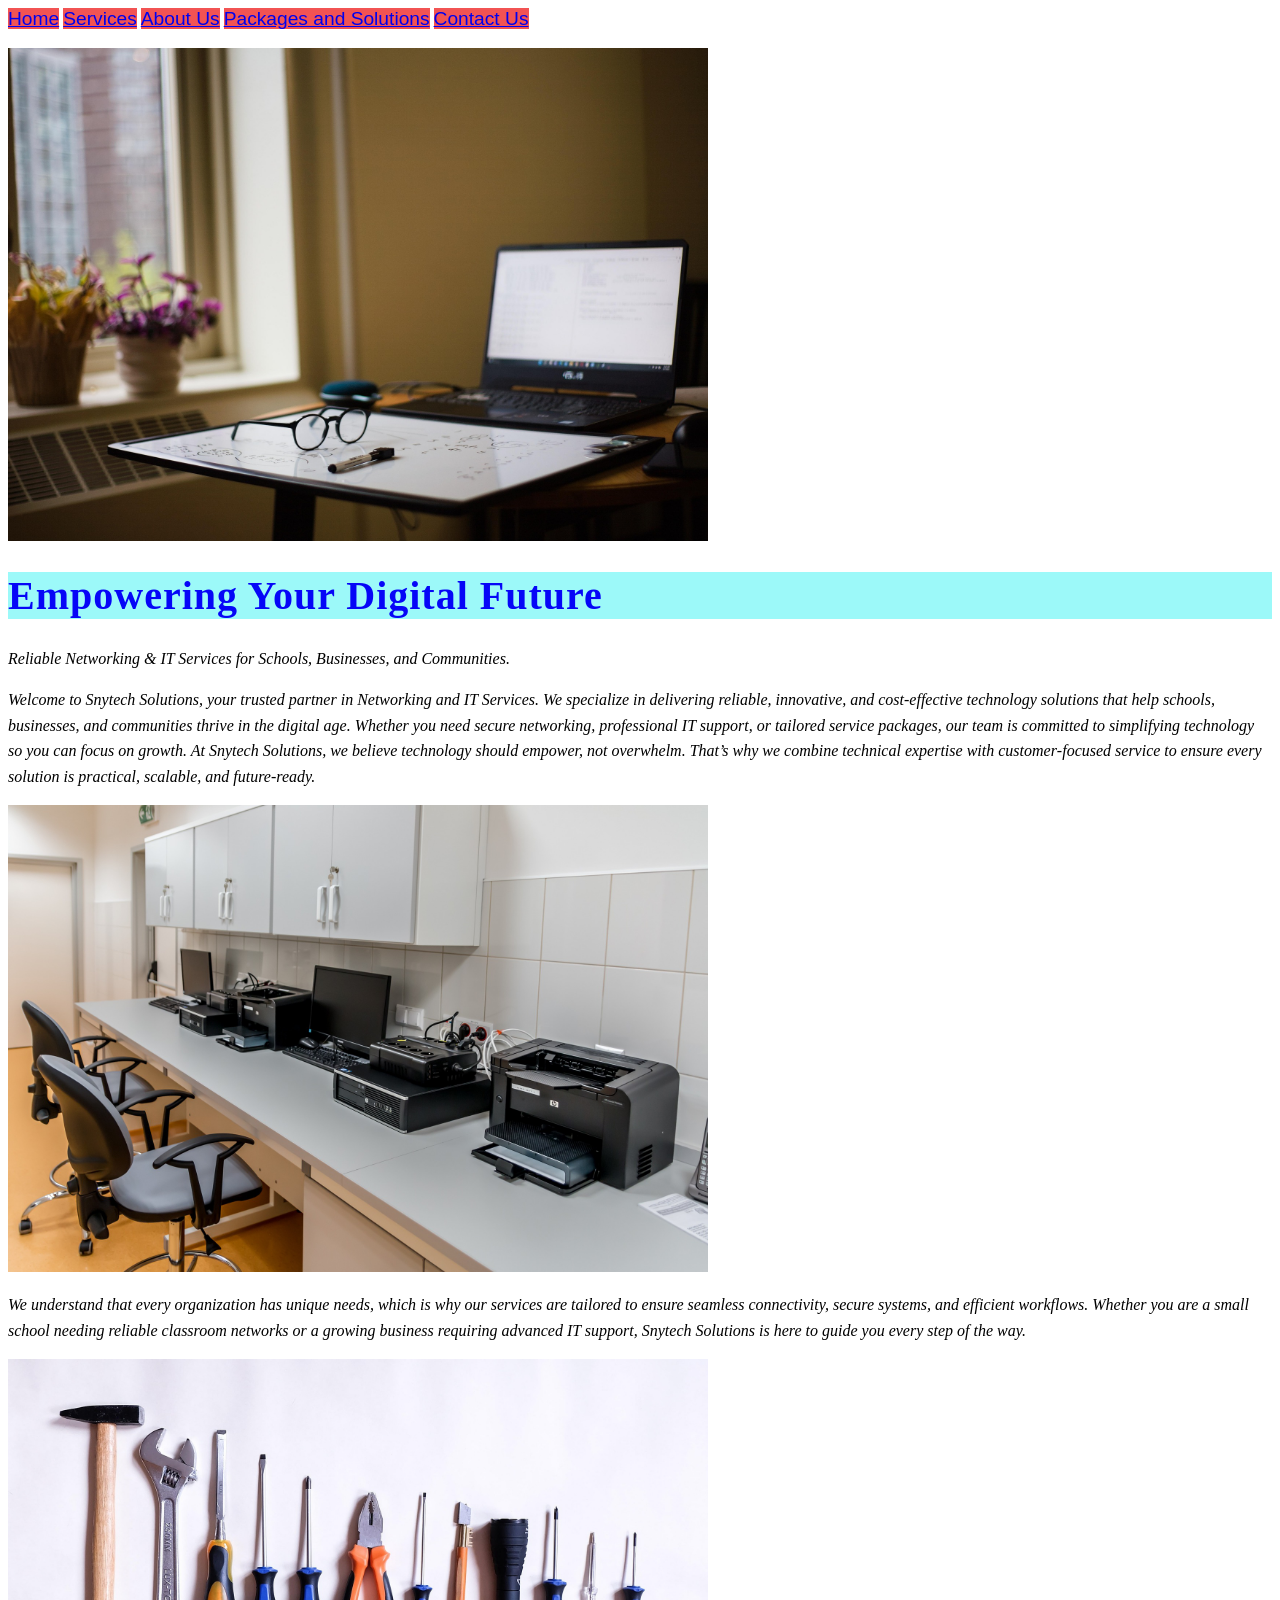
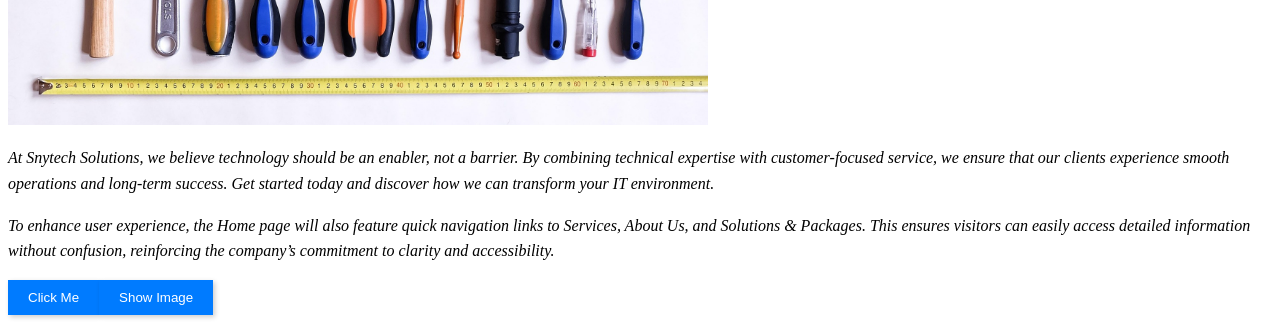
<file: index.html>
<!DOCTYPE html> 
<html>
    <head>
       
     <title>Home |SNY TECH</title>
    <style>
      .text{
        font-family: Cambria, Cochin, Georgia, Times, 'Times New Roman', serif;
      }
    
    </style>
    <link rel="stylesheet" href="css/style.css">
    <script>
$(document).ready(function(){
    $("#imageBtn").click(function(){
        $("#laptopImage").fadeIn();
    });
});
</script>

    <body>
      <a class="nav" href="index.html">Home</a> 
      <a class="nav" href="services.html">Services</a>
      <a class="nav" href="aboutus.html">About Us</a>
      <a class="nav" href="packagesandsolutions.html">Packages and Solutions</a>
      <a class="nav" href="contactus.html">Contact Us</a>
       
      <br/>
      <br>
      <img src="images/Laptop.jpg" width="700"/> 
    <h1 class="text" style="color: rgb(6, 6, 247); background-color: rgb(156, 249, 249);padding-bottom: 30;">Empowering Your Digital Future</h1>
    <p class="text" style="font-size: medium; font-style: oblique;">Reliable Networking & IT Services for Schools, Businesses, and Communities.</p>
    <p class="text" style="font-size: medium;font-style: oblique;">Welcome to Snytech Solutions, your trusted partner in Networking and IT Services. We specialize in delivering reliable, innovative, and cost‑effective technology solutions that help schools, businesses, and communities thrive in the digital age. Whether you need secure networking, professional IT support, or tailored service packages, our team is committed to simplifying technology so you can focus on growth. At Snytech Solutions, we believe technology should empower, not overwhelm. That’s why we combine technical expertise with customer‑focused service to ensure every solution is practical, scalable, and future‑ready.</p>
    <img src="images/Gadgets.jpg" width="700"/>
    <p class="text" style="font-size: medium;font-style: oblique;">We understand that every organization has unique needs, which is why our services are tailored to ensure seamless connectivity, secure systems, and efficient workflows. Whether you are a small school needing reliable classroom networks or a growing business requiring advanced IT support, Snytech Solutions is here to guide you every step of the way.</p>
    <img src="images/Tools.jpg" width="700"/>
    <p class="text" style="font-size: medium;font-style: oblique;">At Snytech Solutions, we believe technology should be an enabler, not a barrier. By combining technical expertise with customer‑focused service, we ensure that our clients experience smooth operations and long‑term success. Get started today and discover how we can transform your IT environment.</p>
    <p class="text" style="font-size: medium;font-style: oblique;">To enhance user experience, the Home page will also feature quick navigation links to Services, About Us, and Solutions & Packages. This ensures visitors can easily access detailed information without confusion, reinforcing the company’s commitment to clarity and accessibility.</p>
    
    <button onclick="alert('Welcome to Syntech Solutions')">
Click Me
<button id="imageBtn">Show Image</button>

<img id="laptopImage"
src="images/Laptop.jpg"
width="400"
style="display:none;">
</button>
    <body>
    </head>  

    <body>

</body> 
</html>
</file>
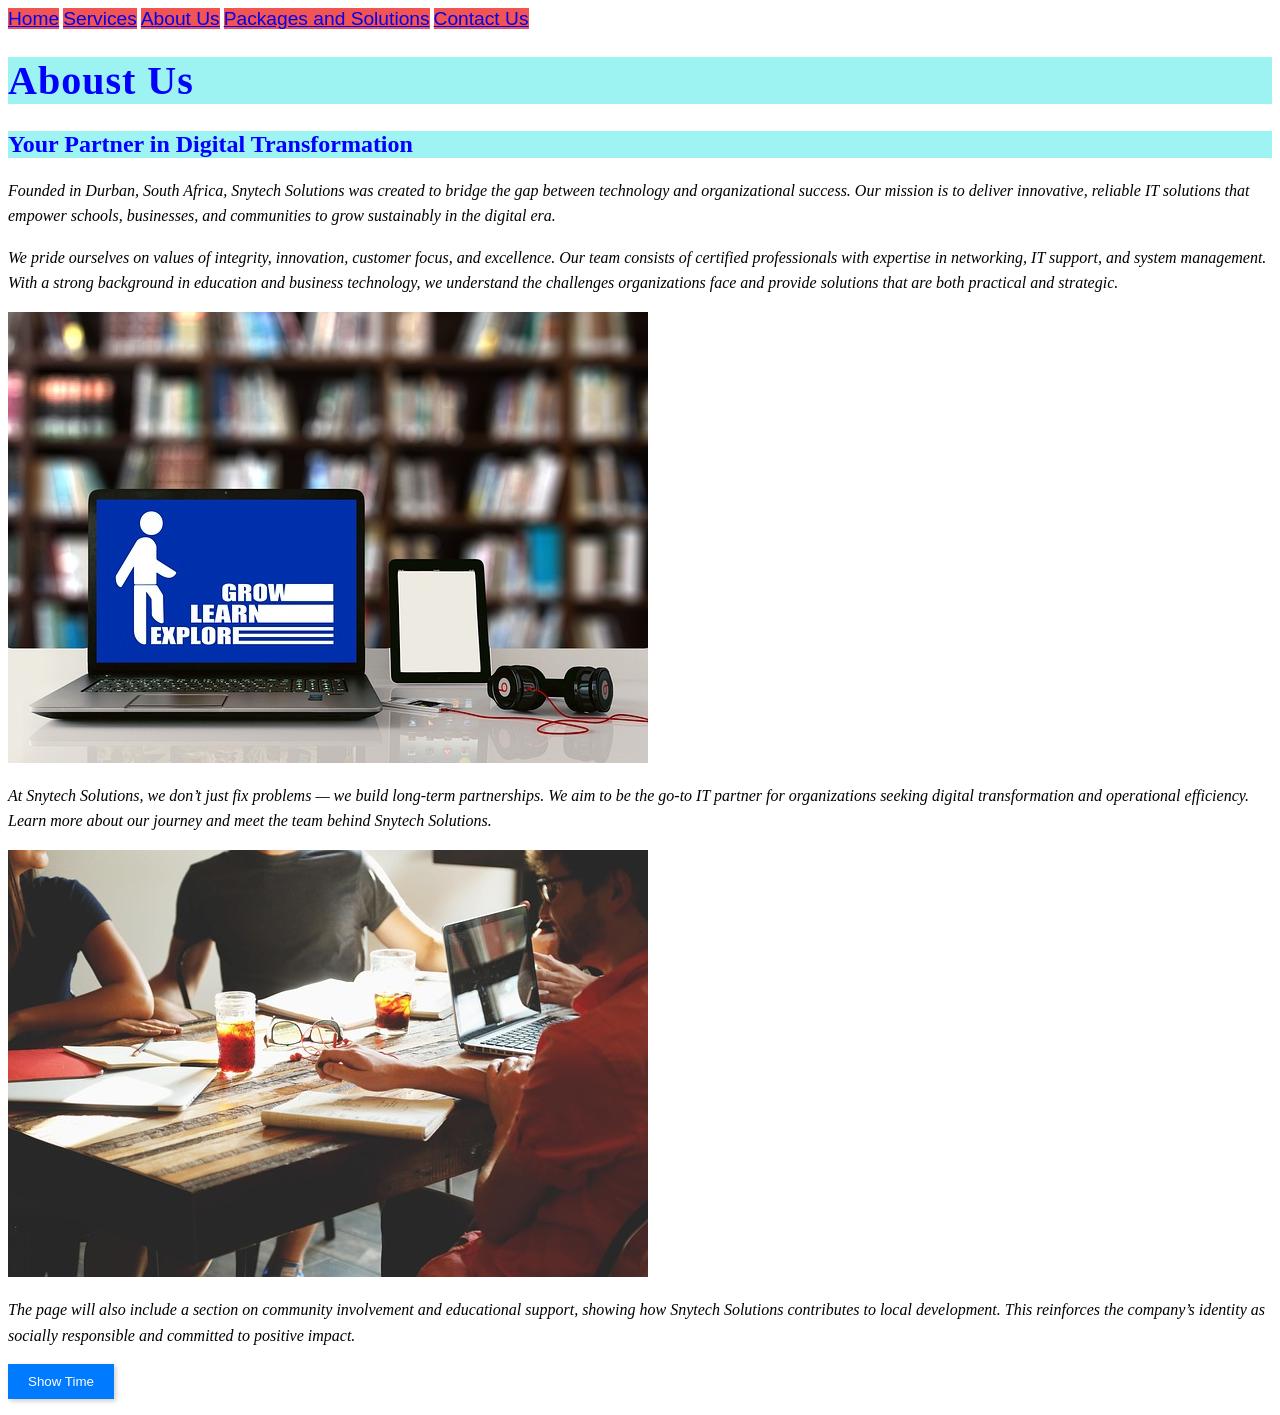
<file: aboutus.html>
<!DOCTYPE html>
<html>
    <head>
        <title>Home SNY TECH</title>
        <style>
            .text{
                font-family: Cambria, Cochin, Georgia, Times, 'Times New Roman', serif;
            }
        </style>

        <link rel="stylesheet" href="css/style.css">
    </head>
    <body>
      <a class="nav" href="index.html">Home</a> 
      <a class="nav" href="services.html">Services</a>
      <a class="nav" href="aboutus.html">About Us</a>
      <a class="nav" href="packagesandsolutions.html">Packages and Solutions</a>
      <a class="nav" href="contactus.html">Contact Us</a>
       
       
      <h1 class="text" style="color: blue; background-color: rgb(157, 242, 242);">Aboust Us</h1>
      <h2 class="text" style="color: blue; background-color: rgb(158, 243, 243);">Your Partner in Digital Transformation</h2>
      <p class="text" style="font-size: medium; font-style: oblique;">Founded in Durban, South Africa, Snytech Solutions was created to bridge the gap between technology and organizational success. Our mission is to deliver innovative, reliable IT solutions that empower schools, businesses, and communities to grow sustainably in the digital era.</p>
      <p class="text" style="font-size: medium;font-style: oblique;">We pride ourselves on values of integrity, innovation, customer focus, and excellence. Our team consists of certified professionals with expertise in networking, IT support, and system management. With a strong background in education and business technology, we understand the challenges organizations face and provide solutions that are both practical and strategic.</p>
      <img src="images/geralt-to-learn-4226948_640.jpg"/>
      <p class="text" style="font-size: medium; font-style: oblique;">At Snytech Solutions, we don’t just fix problems — we build long‑term partnerships. We aim to be the go‑to IT partner for organizations seeking digital transformation and operational efficiency. Learn more about our journey and meet the team behind Snytech Solutions.</p>
      <img src="images/startupstockphotos-meeting-594091_640.jpg"?>
      <p class="text" style="font-size: medium; font-style: oblique;">The page will also include a section on community involvement and educational support, showing how Snytech Solutions contributes to local development. This reinforces the company’s identity as socially responsible and committed to positive impact.</p>
    </body>
</html>
<button onclick="document.getElementById('time').innerHTML=Date()">
Show Time
</button>

<p id="time"></p>
</file>
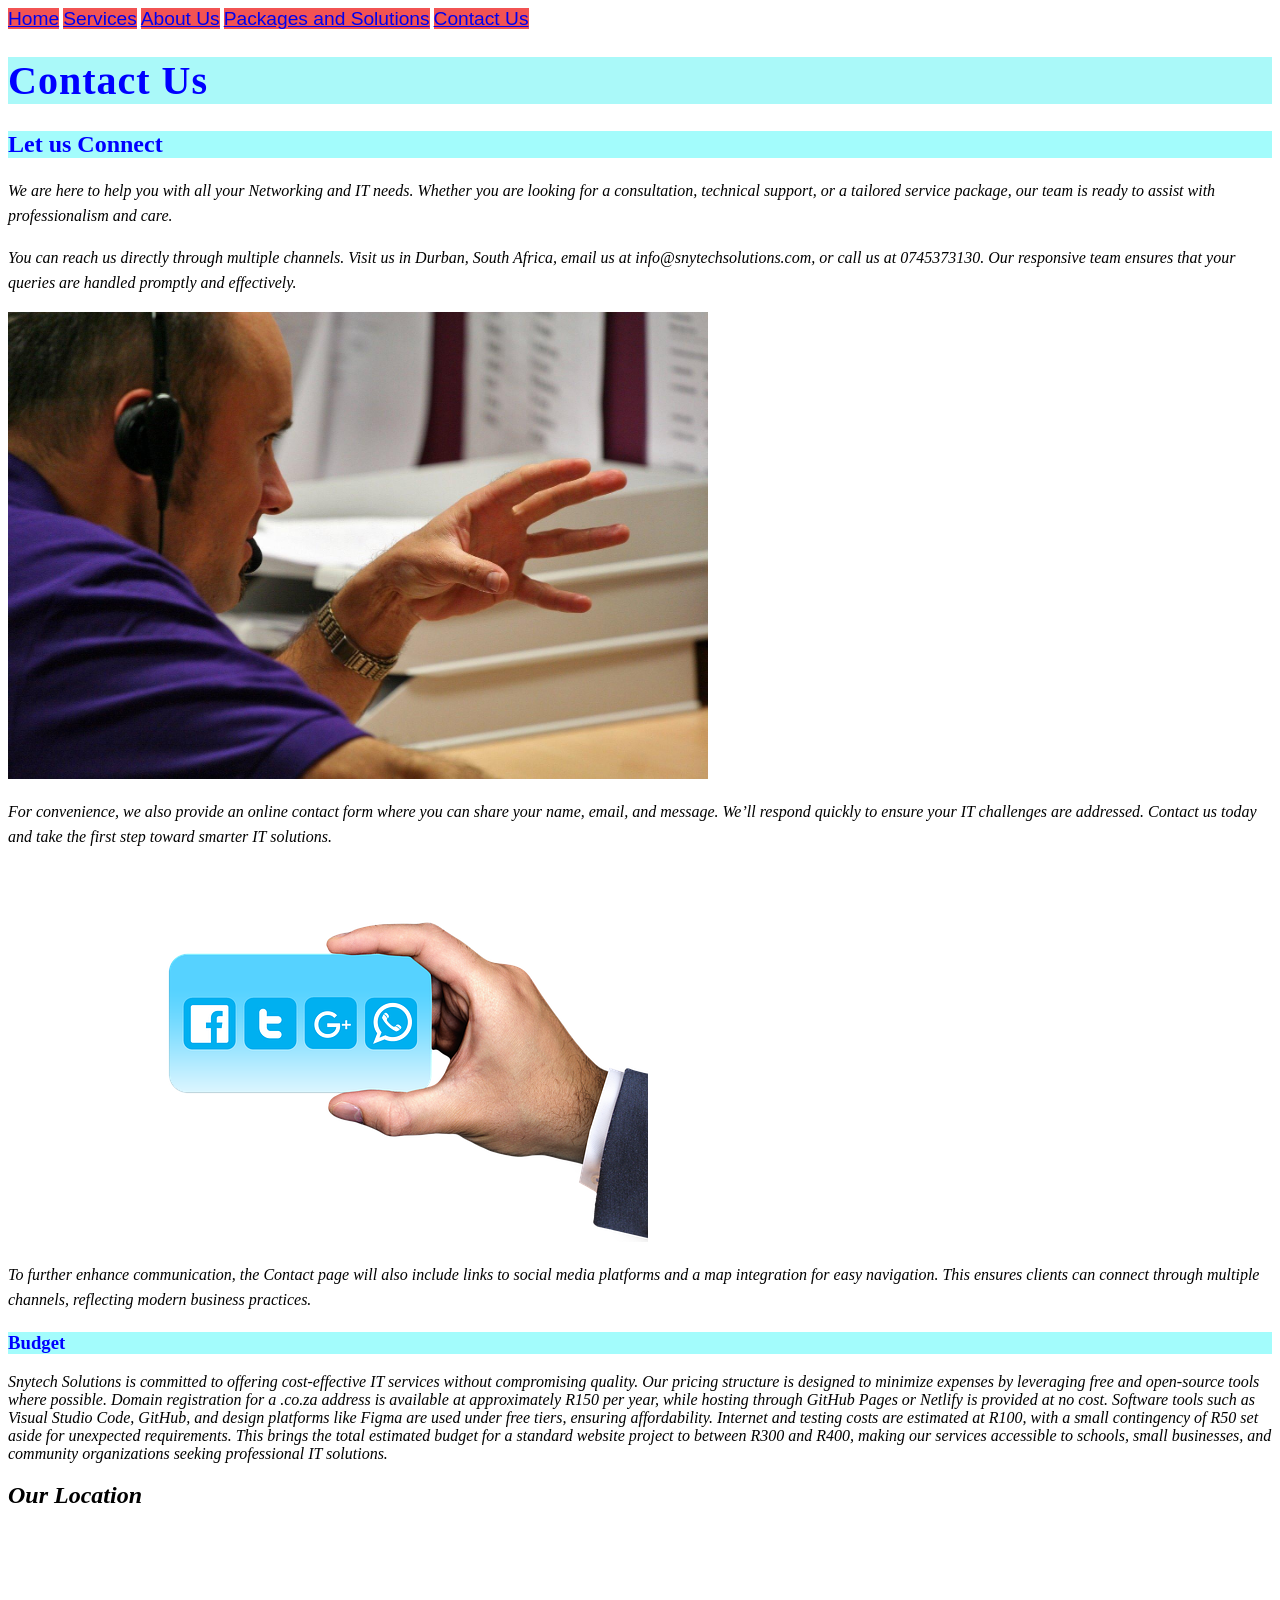
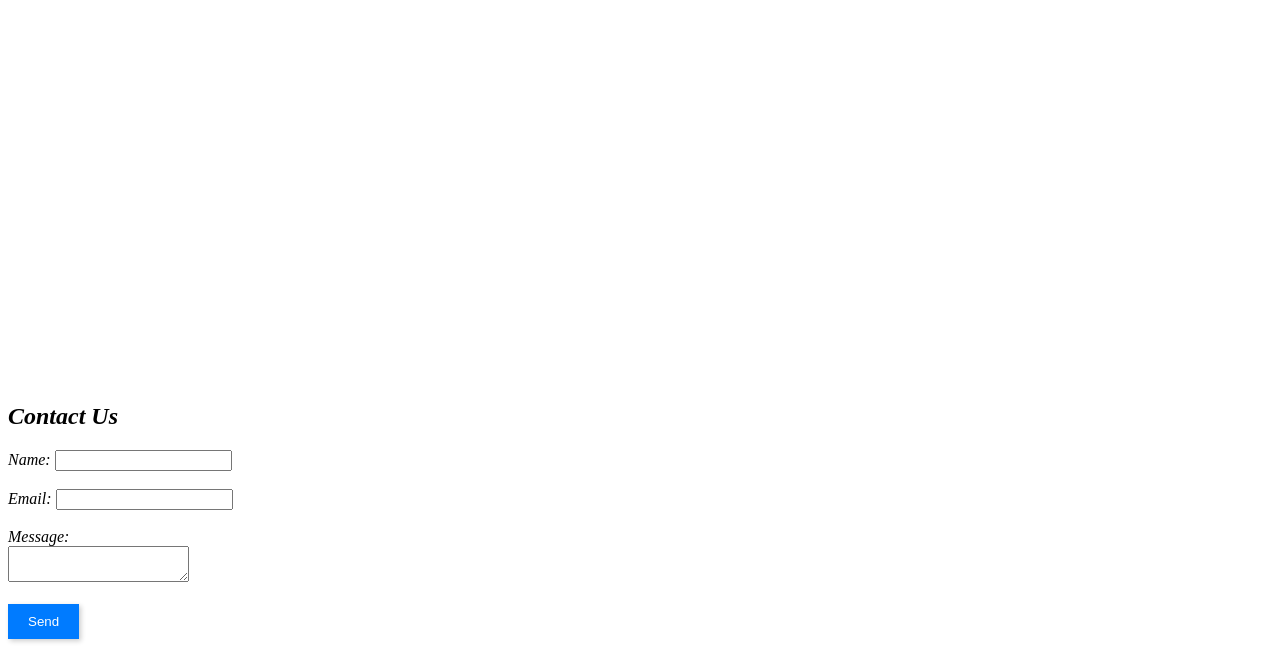
<file: contactus.html>
<!DOCTYPE html>
<html>
    <head>
        <title>Home SNY TECH</title>
       <style>
        .text{
            font-family: Cambria, Cochin, Georgia, Times, 'Times New Roman', serif;
        }
       </style> 

       <link rel="stylesheet" href="css/style.css">
    </head>
    <body>
      <a class="nav" href="index.html">Home</a> 
      <a class="nav" href="services.html">Services</a>
      <a class="nav" href="aboutus.html">About Us</a>
      <a class="nav" href="packagesandsolutions.html">Packages and Solutions</a>
      <a class="nav" href="contactus.html">Contact Us</a>
       
 
        <h1 class="text" style="color: blue;background-color: rgb(170, 249, 249);">Contact Us</h1>
        <h2 class="text" style="color: blue;background-color: rgb(163, 252, 252);"> Let us Connect</h2>
        <p class="text" style="font-size: medium; font-style: oblique;">We are here to help you with all your Networking and IT needs. Whether you are looking for a consultation, technical support, or a tailored service package, our team is ready to assist with professionalism and care.</p>
        <p class="text" style="font-size: medium; font-style: oblique;">You can reach us directly through multiple channels. Visit us in Durban, South Africa, email us at info@snytechsolutions.com, or call us at 0745373130. Our responsive team ensures that your queries are handled promptly and effectively.</p>
        <img src="images/seografika-phone-81677_1920.jpg" width="700"/>
        <p class="text" style="font-size: medium; font-style: oblique;">For convenience, we also provide an online contact form where you can share your name, email, and message. We’ll respond quickly to ensure your IT challenges are addressed. Contact us today and take the first step toward smarter IT solutions.</p>
        <img src="images/geralt-business-3365325_640.png"/>
        <p class="text" style="font-size: medium; font-style: oblique;">To further enhance communication, the Contact page will also include links to social media platforms and a map integration for easy navigation. This ensures clients can connect through multiple channels, reflecting modern business practices.</p>
        <h3 class="text" style="color: blue;background-color: rgb(163, 252, 252);"> Budget</h3>
        <pclass="text" style="font-size: medium; font-style: oblique;">Snytech Solutions is committed to offering cost‑effective IT services without compromising quality. Our pricing structure is designed to minimize expenses by leveraging free and open‑source tools where possible. Domain registration for a .co.za address is available at approximately R150 per year, while hosting through GitHub Pages or Netlify is provided at no cost. Software tools such as Visual Studio Code, GitHub, and design platforms like Figma are used under free tiers, ensuring affordability. Internet and testing costs are estimated at R100, with a small contingency of R50 set aside for unexpected requirements. This brings the total estimated budget for a standard website project to between R300 and R400, making our services accessible to schools, small businesses, and community organizations seeking professional IT solutions.</p>
        <h2>Our Location</h2> <iframe src="https://www.google.com/maps?q=Durban,South%20Africa&output=embed" width="600" height="450" style="border:0;" allowfullscreen="" loading="lazy"> </iframe>
    </body>
  </html>
<!DOCTYPE html>
<html lang="en">
<head>
  <meta charset="UTF-8">
  <title>Contact Form</title>
</head>
<body>
  <h2>Contact Us</h2>
  <form id="contactForm">
    <label>Name:</label>
    <input type="text" name="name" required><br><br>

    <label>Email:</label>
    <input type="email" name="email" required><br><br>

    <label>Message:</label><br>
    <textarea name="message" required></textarea><br><br>

    <button type="submit">Send</button>
  </form>

  <script src="js/form-validation.js"></script>
</body>
</html>
</file>
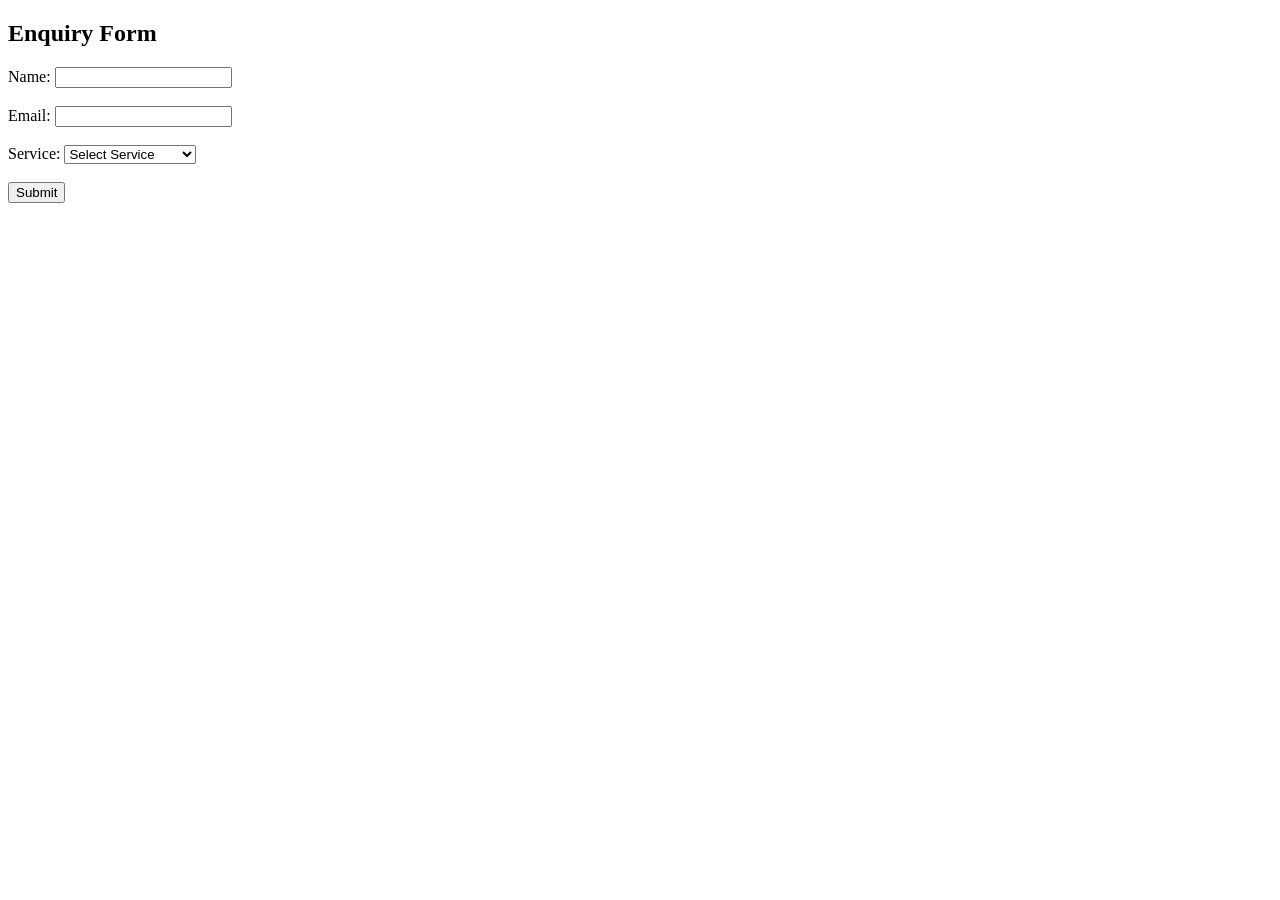
<file: enquiry.html>
<!DOCTYPE html>
<html lang="en">
<head>
  <meta charset="UTF-8">
  <title>Enquiry Form</title>
</head>
<body>
  <h2>Enquiry Form</h2>
  <form id="enquiryForm">
    <label>Name:</label>
    <input type="text" name="name" required><br><br>

    <label>Email:</label>
    <input type="email" name="email" required><br><br>

    <label>Service:</label>
    <select name="service" required>
      <option value="">Select Service</option>
      <option value="web">Web Development</option>
      <option value="seo">SEO Optimization</option>
      <option value="support">IT Support</option>
    </select><br><br>

    <button type="submit">Submit</button>
  </form>

  <script src="js/form-validation.js"></script>
</body>
</html>
</file>
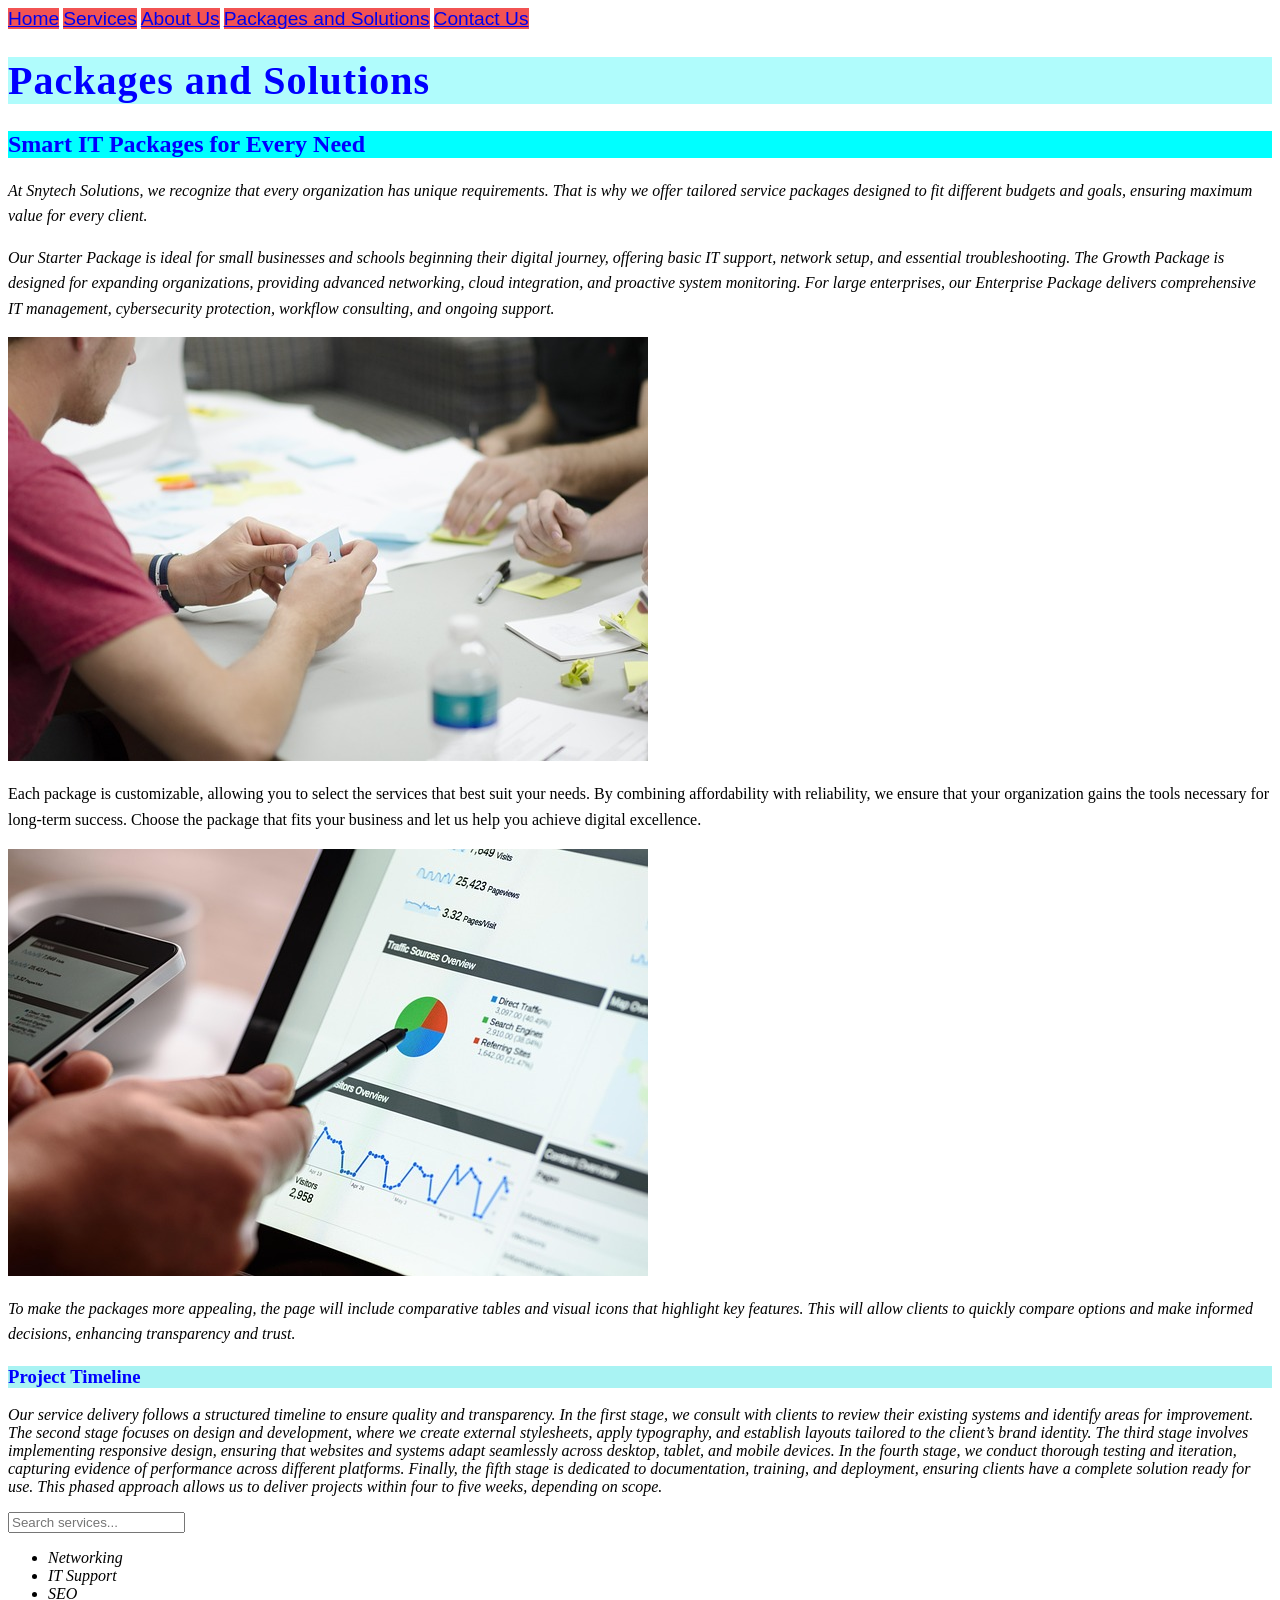
<file: packagesandsolutions.html>
<!DOCTYPE html>
<html>
    <head>
        <title>Home SNY TECH</title>
        <style>
            .text{
                font-family: Cambria, Cochin, Georgia, Times, 'Times New Roman', serif;
            }
        </style>

        <link rel="stylesheet" href="css/style.css">
    </head>
    <body>
    <a class="nav"  href="index.html">Home</a> 
    <a class="nav" href="services.html">Services</a>
    <a class="nav" href="aboutus.html">About Us</a>
    <a class="nav" class="nav" href="packagesandsolutions.html">Packages and Solutions</a>
    <a class="nav" href="contactus.html">Contact Us</a>
       
    
      <h1 class="text" style="color: blue; background-color: rgb(176, 252, 252);">Packages and Solutions</h1>
      <h2 class="text" style="color: blue; background-color: aqua;">Smart IT Packages for Every Need</h2>
      <p class="text" style="font-size: medium; font-style: oblique;">At Snytech Solutions, we recognize that every organization has unique requirements. That is why we offer tailored service packages designed to fit different budgets and goals, ensuring maximum value for every client.</p>
      <p class="text" style="font-size: medium; font-style: oblique;">Our Starter Package is ideal for small businesses and schools beginning their digital journey, offering basic IT support, network setup, and essential troubleshooting. The Growth Package is designed for expanding organizations, providing advanced networking, cloud integration, and proactive system monitoring. For large enterprises, our Enterprise Package delivers comprehensive IT management, cybersecurity protection, workflow consulting, and ongoing support.</p>
      <img src="images/offer1.jpg"/>
      <p class="text" style="font-size: medium;font-size: medium;">Each package is customizable, allowing you to select the services that best suit your needs. By combining affordability with reliability, we ensure that your organization gains the tools necessary for long‑term success. Choose the package that fits your business and let us help you achieve digital excellence.</p>
      <img src="images/offer2.jpg"/>
      <p class="text" style="font-size: medium;font-style: oblique;">To make the packages more appealing, the page will include comparative tables and visual icons that highlight key features. This will allow clients to quickly compare options and make informed decisions, enhancing transparency and trust.</p>
      <h3 class="text" style="color: blue; background-color: rgb(169, 243, 243);">Project Timeline</h1>
        <pclass="text" style="font-size: medium;font-size: medium; font-style: oblique;">Our service delivery follows a structured timeline to ensure quality and transparency. In the first stage, we consult with clients to review their existing systems and identify areas for improvement. The second stage focuses on design and development, where we create external stylesheets, apply typography, and establish layouts tailored to the client’s brand identity. The third stage involves implementing responsive design, ensuring that websites and systems adapt seamlessly across desktop, tablet, and mobile devices. In the fourth stage, we conduct thorough testing and iteration, capturing evidence of performance across different platforms. Finally, the fifth stage is dedicated to documentation, training, and deployment, ensuring clients have a complete solution ready for use. This phased approach allows us to deliver projects within four to five weeks, depending on scope.</p>
    </body>
</html>
<input type="text" id="searchBox" placeholder="Search services...">
<ul id="serviceList">
  <li>Networking</li>
  <li>IT Support</li>
  <li>SEO</li>
</ul>

<script>
  document.getElementById("searchBox").addEventListener("keyup", function() {
    const filter = this.value.toLowerCase();
    document.querySelectorAll("#serviceList li").forEach(item => {
      item.style.display = item.textContent.toLowerCase().includes(filter) ? "" : "none";
    });
  });
</script>
</file>
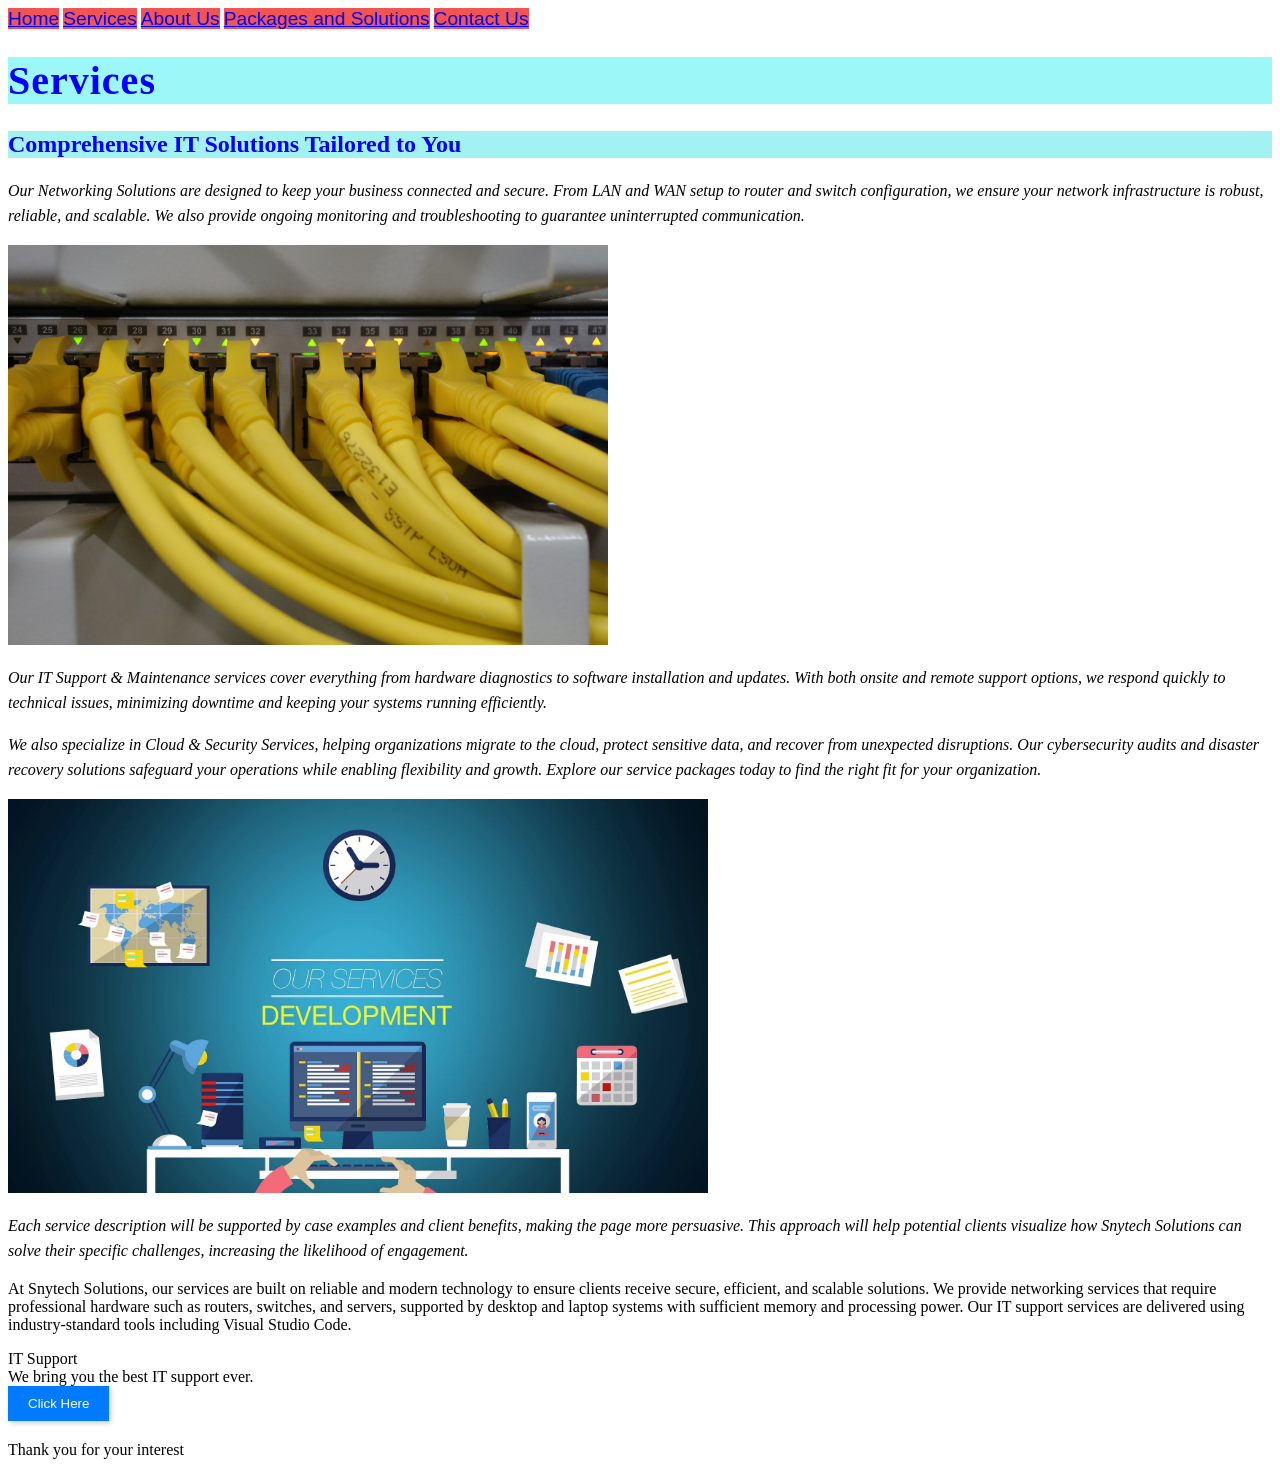
<file: services.html>
<!DOCTYPE html>
<html>
    <head>
        <title>Home SNY TECH</title>
        <style>
         .text{
            font-family: Cambria, Cochin, Georgia, Times, 'Times New Roman', serif;
         }   
        </style>
        <link rel="stylesheet" href="css/style.css">
    </head>
    <body>
      <a class="nav" href="index.html">Home</a> 
      <a class="nav" href="services.html">Services</a>
      <a class="nav" href="aboutus.html">About Us</a>
      <a class="nav" href="packagesandsolutions.html">Packages and Solutions</a>
      <a class="nav" href="contactus.html">Contact Us</a>
          
        
      <h1 class="text" style="color: blue; background-color: rgb(156, 248, 248);">Services</h1>
      <h2 class="text" style="color: blue; background-color: rgb(163, 242, 242);">Comprehensive IT Solutions Tailored to You</h2>
      <p class="text" style="font-size: medium;font-style: oblique;">Our Networking Solutions are designed to keep your business connected and secure. From LAN and WAN setup to router and switch configuration, we ensure your network infrastructure is robust, reliable, and scalable. We also provide ongoing monitoring and troubleshooting to guarantee uninterrupted communication.</p>
      <img src="images/Ethernet cables.jpg" height="400"/>
     
      <p class="text" style="font-size: medium; font-style: oblique;">Our IT Support & Maintenance services cover everything from hardware diagnostics to software installation and updates. With both onsite and remote support options, we respond quickly to technical issues, minimizing downtime and keeping your systems running efficiently.</p>
      <p class="text" style="font-size: medium; font-style: oblique;">We also specialize in Cloud & Security Services, helping organizations migrate to the cloud, protect sensitive data, and recover from unexpected disruptions. Our cybersecurity audits and disaster recovery solutions safeguard your operations while enabling flexibility and growth. Explore our service packages today to find the right fit for your organization.</p>
      <img src="images/Cloudlab.jpg" width="700"/> 
      <p class="text" style="font-size: medium; font-style: oblique;">Each service description will be supported by case examples and client benefits, making the page more persuasive. This approach will help potential clients visualize how Snytech Solutions can solve their specific challenges, increasing the likelihood of engagement.</p> At Snytech Solutions, our services are built on reliable and modern technology to ensure clients receive secure, efficient, and scalable solutions. We provide networking services that require professional hardware such as routers, switches, and servers, supported by desktop and laptop systems with sufficient memory and processing power. Our IT support services are delivered using industry‑standard tools including Visual Studio Code.
    <p 
    </body>

</html>
<div class="accordion">IT Support</div>
<div class="panel">We bring you the best IT support ever.</div>

<script>
  document.querySelectorAll(".accordion").forEach(acc => {
    acc.addEventListener("click", () => {
      const panel = acc.nextElementSibling;
      panel.style.display = panel.style.display === "block" ? "none" : "block";
    });
  });
</script>
<button onclick="document.getElementById('message').innerHTML='Thank you for your interest!'">
Click Here
</button>

<p id="message"> Thank you for your interest</p>
</file>
<file: css/style.css>
.nav {
   font-family: 'Segoe UI', Tahoma, Geneva, Verdana, sans-serif; font-size: larger; font-style: initial; font-weight: 500;
   background-color: rgb(242, 83, 83);
}
h1 {
  font-size: 2.5rem;
  font-weight: bold;
  letter-spacing: 1px;
}
p {
  line-height: 1.6;
}
.container {
  display: flex;
  justify-content: space-between;
  align-items: center;
}
button {
  background-color: #007bff;
  color: white;
  border: skyblue;
  padding: 10px 20px;
  box-shadow: 2px 2px 5px rgba(0,0,0,0.2);
}
.nav:hover {
  background-color: #0056b3;
}
@media (max-width: 768px) {
  .container { flex-direction: column; }
}
p { font-size: 1rem; }
<img src="image-small.jpg"
     srcset="image-large.jpg 1200w, image-medium.jpg 768w"
     sizes="(max-width: 768px) 100vw, 50vw"
     alt="Responsive image">
/* Global typography styles */
body {
  font-family: Arial, sans-serif;
  line-height: 1.6;
}
</file>
